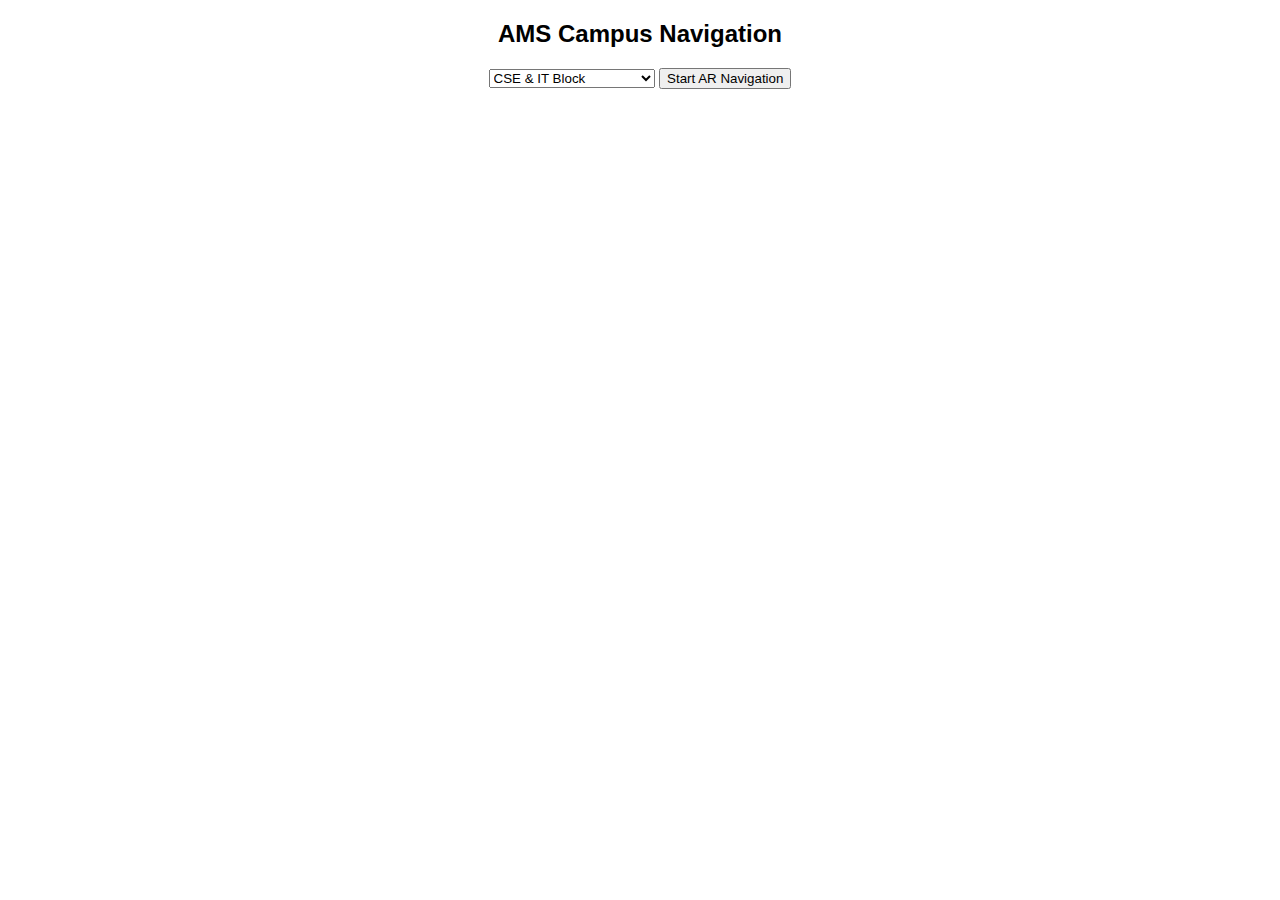
<file: index.html>
<!DOCTYPE html>
<html>
<head>
  <meta name="viewport" content="width=device-width, initial-scale=1.0">
  <title>AMS Campus AR Navigation</title>
  <link rel="stylesheet" href="style.css">
</head>
<body class="home">

<div class="container">
  <h2>AMS Campus Navigation</h2>

  <select id="blockSelect"></select>

  <button onclick="startAR()">Start AR Navigation</button>
</div>

<script src="app.js"></script>
</body>
</html>
</file>
<file: style.css>
body{
  margin:0;
  font-family:sans-serif;
  text-align:center;
}

#arrow{
  font-size:120px;
  margin-top:100px;
  transition:transform 0.2s linear;
}

#info{
  margin-top:40px;
}
</file>
